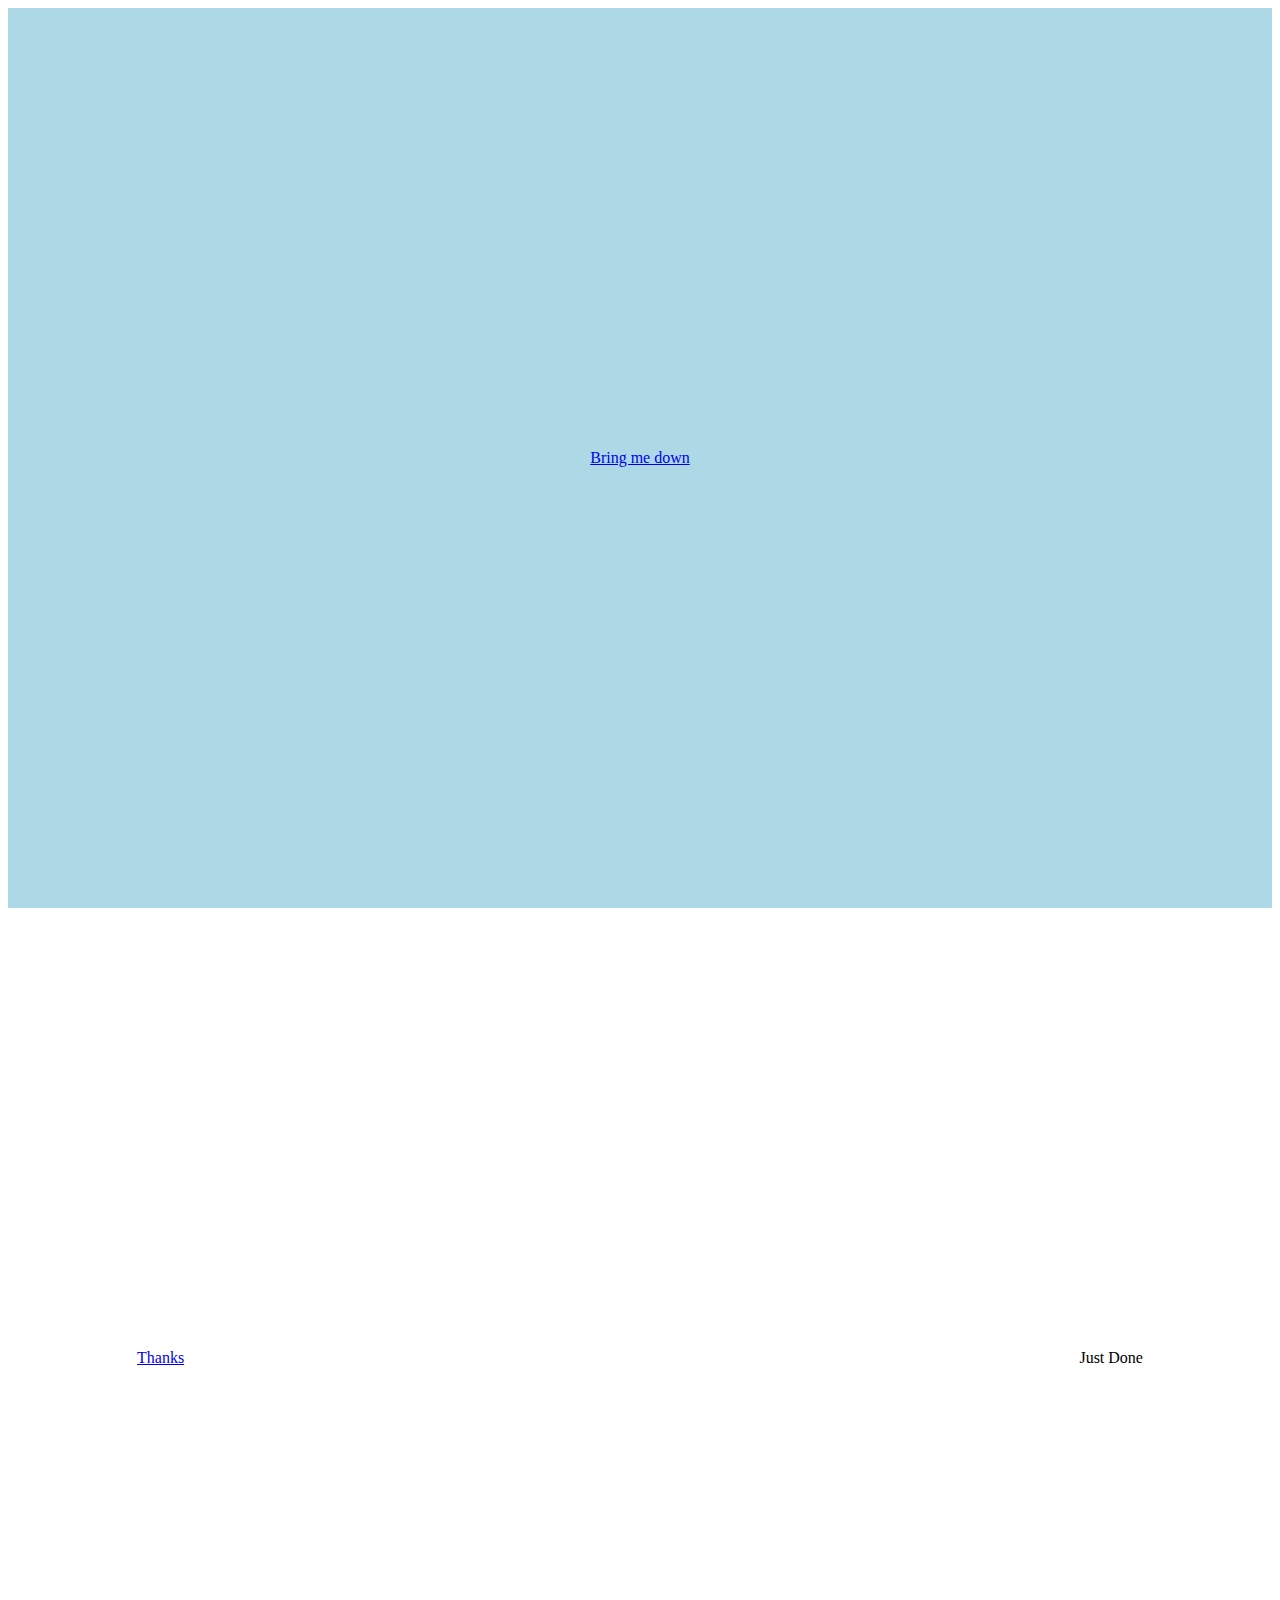
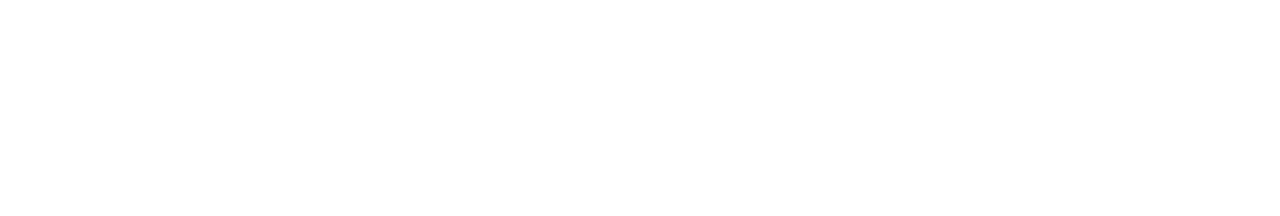
<file: Smooth_Scroll/index.html>
<html lang="en">
<head>
    <meta charset="UTF-8">
    <meta name="viewport" content="width=device-width, initial-scale=1.0">
    <title>Smooth Scroll</title>
    <link rel="stylesheet" href="./style.css">
</head>
<body>
    <div class="box1">
        <a href="#" class="section1">Bring me down</a>
    </div>
    <div class="box2">
        <a href="#" class="section2">Thanks</a>
        <div class="intro-text">
            <p>Lorem ipsum dolor sit amet consectetur adipisicing elit. Molestiae quasi ratione temporibus! Pariatur, dolore laboriosam est accusantium beatae voluptates omnis error eum vel numquam. Consectetur nihil possimus nemo ex qui?</p>
        </div>
        <div>Just Done</div>
    </div>
    <script src='./app.js'></script>
</body>
</html>
</file>
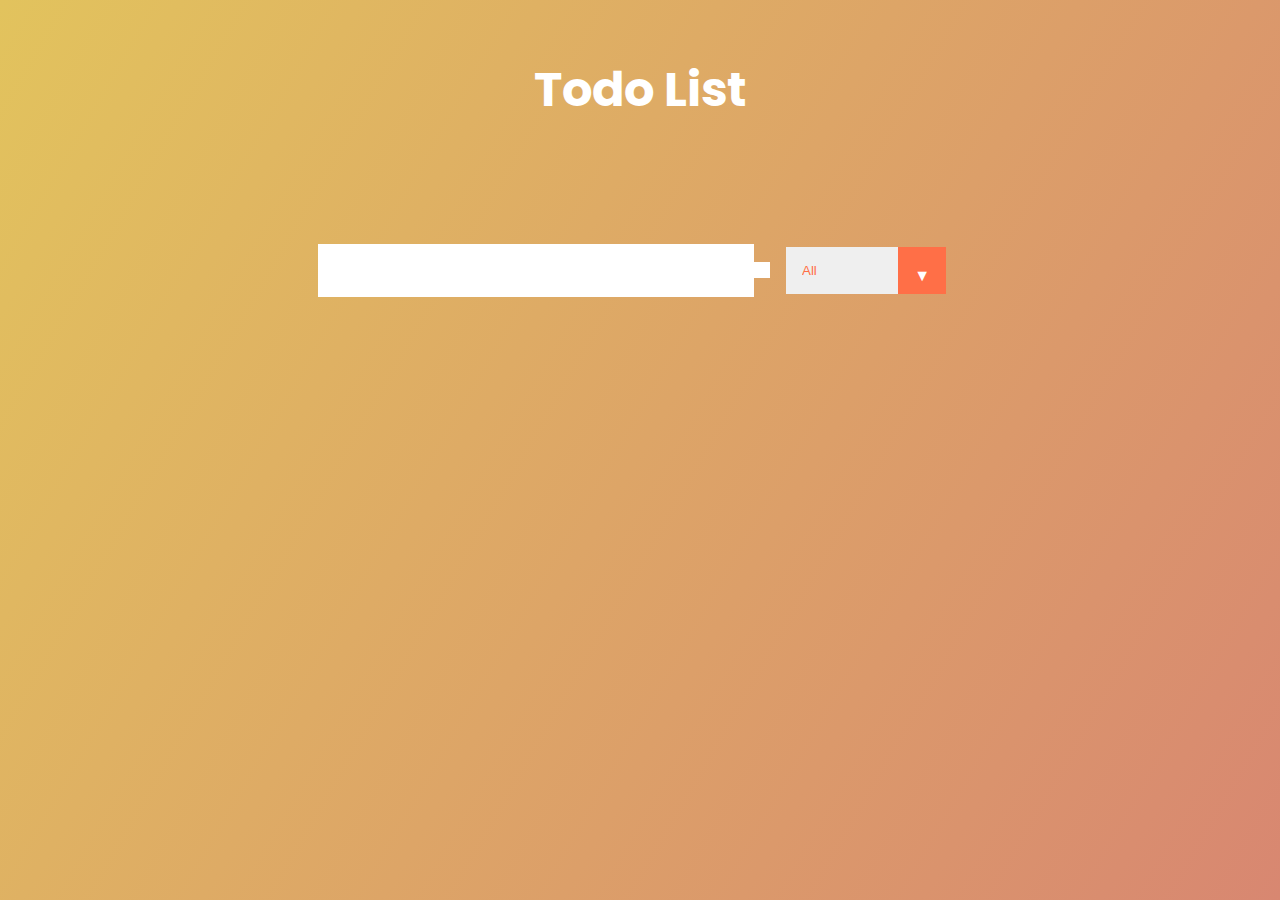
<file: todo/index.html>
<!DOCTYPE html>
<html lang="en">

<head>
    <meta charset="UTF-8">
    <meta name="viewport" content="width=device-width, initial-scale=1.0">
    <link rel="preconnect" href="https://fonts.gstatic.com">
    <link href="https://fonts.googleapis.com/css2?family=Poppins&display=swap" rel="stylesheet">
    <link rel="stylesheet" href="https://cdnjs.cloudflare.com/ajax/libs/font-awesome/5.15.1/css/all.min.css" integrity="sha512-+4zCK9k+qNFUR5X+cKL9EIR+ZOhtIloNl9GIKS57V1MyNsYpYcUrUeQc9vNfzsWfV28IaLL3i96P9sdNyeRssA==" crossorigin="anonymous" />
    <link rel="stylesheet" href="./style.css">
    <title>Todo List</title>
</head>

<body>
    <header>
        <h1>Todo List</h1>
    </header>
    <form>
        <input type="text" class="todo-input">
        <button class='todo-button' type='submit'>
            <i class="fas fa-plus-square"></i>
        </button>
        <div class="select">
            <select name="todos" class="filter-todo">
                <option value='all'>All</option>
                <option value='completed'>Completed</option>
                <option value='uncompleted'>Uncompleted</option>
            </select>
        </div>
    </form>
    <div class="todo-container">
        <ul class="todo-list"></ul>
    </div>
    <script src='./app.js'></script>
</body>

</html>

<!-- <link href="https://fonts.googleapis.com/css2?family=Poppins:wght@200&display=swap" rel="stylesheet">-->
</file>
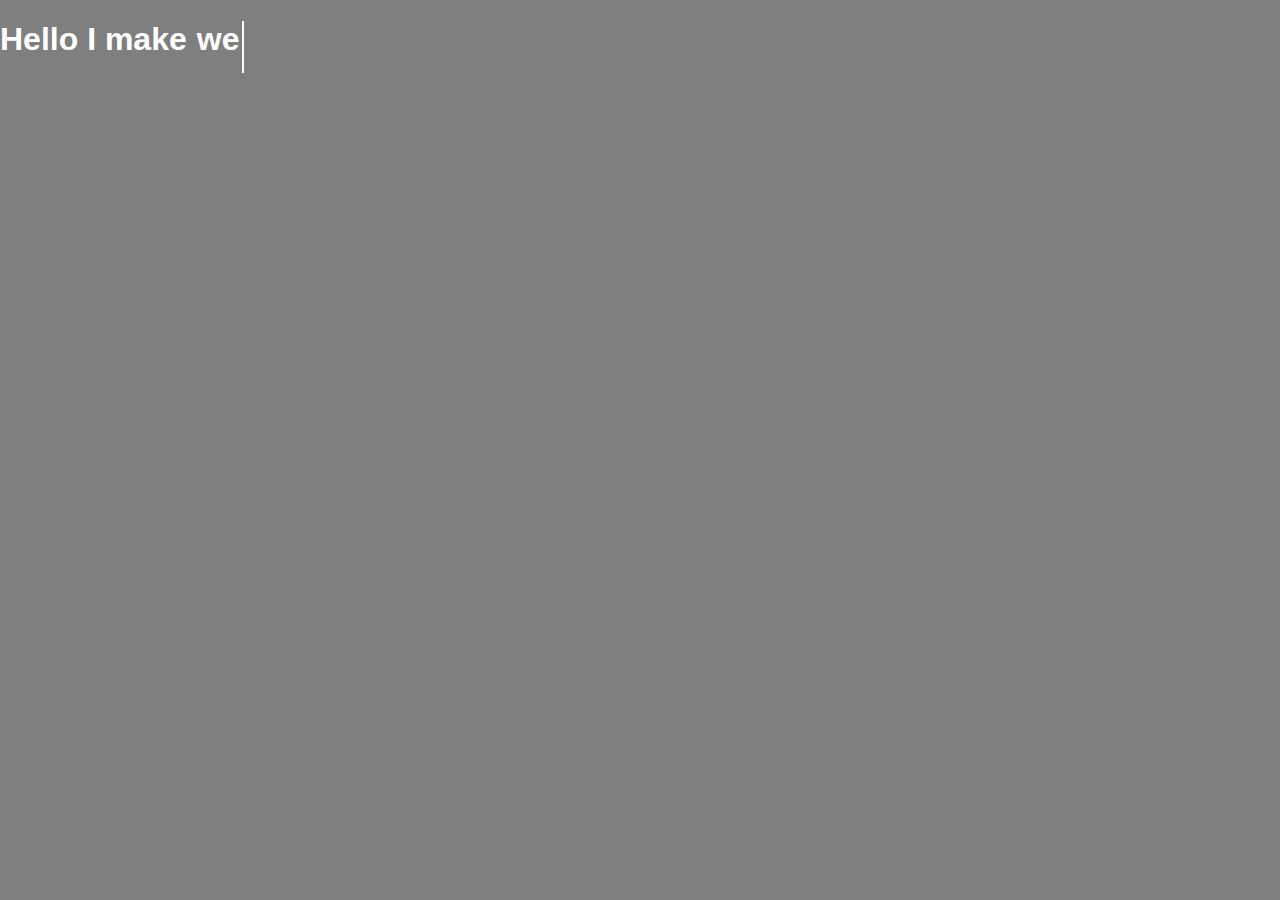
<file: Type_Writer_Effect/index.html>
<!DOCTYPE html>
<html lang="en">
<head>
    <meta charset="UTF-8">
    <meta name="viewport" content="width=device-width, initial-scale=1.0">
    <title>Type Writer Effect</title>
    <link rel="stylesheet" href="./style.css">
</head>
<body>
    <div class="intro">
        <h1>Hello I make</h1>
        <h1 class="typing"></h1>
    </div>
    <script src='./app.js'></script>
</body>
</html>
</file>
<file: Smooth_Scroll/style.css>
.box1{
    height: 100vh;
    background-color: lightblue;
    display: flex;
    justify-content: center;
    align-items: center;
}

.box2{
    height: 100vh;
    display: flex;
    justify-content: space-around;
    align-items: center;
}

.intro-text{
    width: 30%;
    opacity: 0;
    transform: translateY(20px);
    transition: 0.5s all ease-in-out;
}

.intro-appear{
    opacity: 1;
    transform: translateY(0px);
}
</file>
<file: todo/style.css>
* {
    margin: 0;
    padding: 0;
    box-sizing: border-box;
}

body {
    background: linear-gradient(120deg, #e2c35d, #d88771);
    color: white;
    font-family: 'Poppins', sans-serif;
    min-height: 100vh;
}

header {
    font-size: 1.5rem;
}

header, form {
    min-height: 20vh;
    display: flex;
    justify-content: center;
    align-items: center;
}

form input, form button {
    padding: 0.5rem;
    font-size: 2rem;
    border: none;
    outline: none;
    background: white;
}

form button {
    color: #d88771;
    background: white;
    cursor: pointer;
    transition: all 0.3s ease;
}

form button:hover{
    background: #d88771;
    color: white;
}

.todo-container {
    display: flex;
    justify-content: center;
    align-items: center;
}

.todo-list {
    min-width: 30%;
    list-style: none;
}

.todo {
    margin: 0.5rem;
    background: white;
    color: black;
    font-size: 1.5rem;
    display: flex;
    justify-content: space-around;
    align-items: center;
    transition: all 0.5s ease;
}

.todo li {
    flex: 1;
}

.trash-btn, 
.complete-btn {
    background: #ff6f47;
    color: white;
    padding: 1rem;
    border: none;
    cursor: pointer;
    font-size: 1rem;
    outline: none;
}

.complete-btn {
    background: rgb(73, 204, 73);
}

.todo-item {
    padding: 0rem 0.5rem;
}

.fa-trash, 
.fa-check {
    pointer-events: none;
}

.completed {
    text-decoration: line-through;
    opacity: 0.5;
}

.fall {
    transform: translateY(8rem) rotateZ(20deg);
    opacity: 0;
}

select {
    -webkit-appearance: none;
    -moz-appearance: none;
    appearance: none;
    outline: none;
    border: none;
}

.select {
    margin: 1rem;
    position: relative;
    overflow: hidden;
}

select {
    color: #ff6f47;
    width: 10rem;
    cursor: pointer;
    padding: 1rem;
}

.select::after {
    content: "\25BC";
    position: absolute;
    background: #ff6f47;
    top: 0;
    right: 0;
    padding: 1rem;
    pointer-events: none;
    transition: all 0.3s ease;
}

.select:hover::after {
    background: white;
    color: #ff6f47;

}
</file>
<file: Type_Writer_Effect/style.css>
body {
    font-family: sans-serif;
    margin: 0;
    padding: 0;
    box-sizing: border-box;
}

.intro{
    display: flex;
    color: white;
    height: 100vh;
    background-image: linear-gradient(rgba(0,0,0,0.5), rgba(0,0,0,0.5)),url('https://images.pexels.com/photos/6227715/pexels-photo-6227715.jpeg?auto=compress&cs=tinysrgb&dpr=2&h=650&w=940');
    background-size: cover;
}

.typing{
    position: relative;
    margin-left: 10px;
}

.typing::after {
    content: "";
    position: absolute;
    right: -5px;
    width: 1px;
    height: 6%;
    border-right: 2px solid white;
    animation: blink 0.5s infinite;
}

@keyframes blink {
    0%{
        opacity: 0;
    }
    100% {
        opacity: 1;
    }
}
</file>
